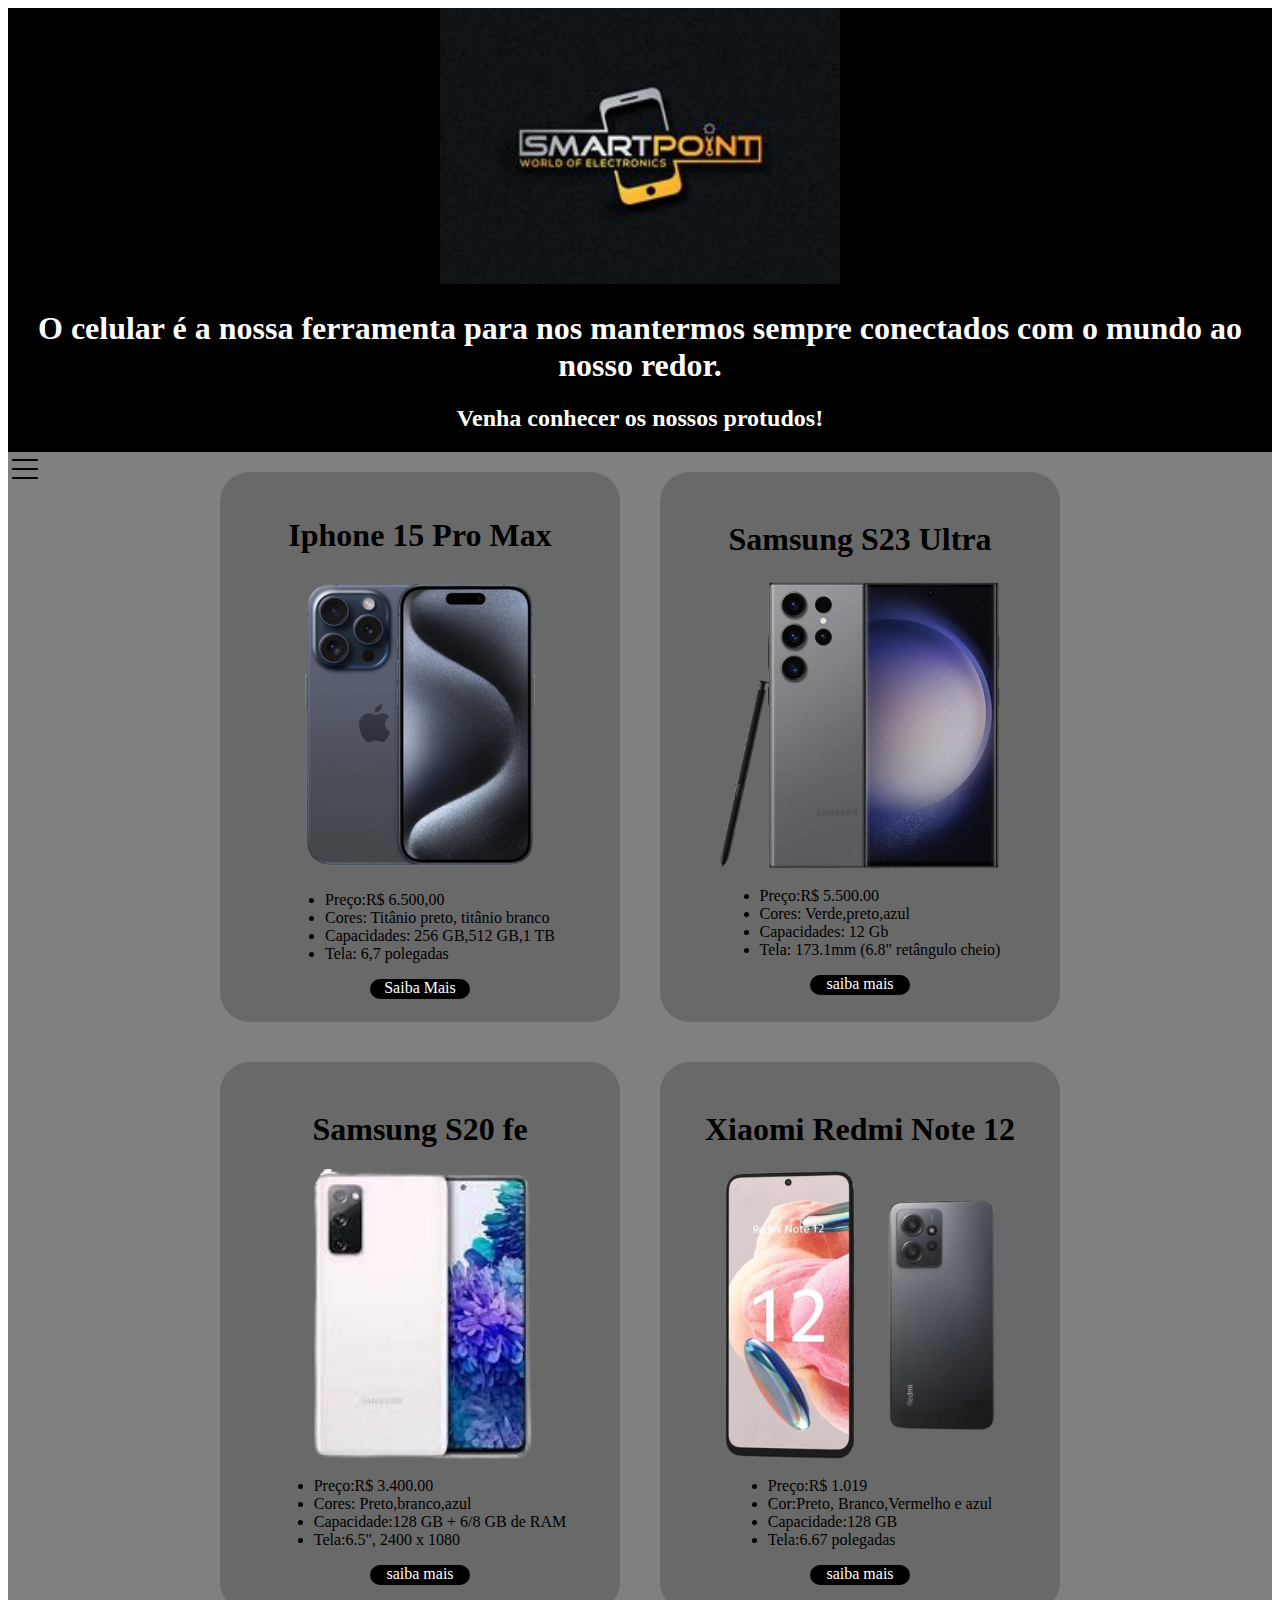
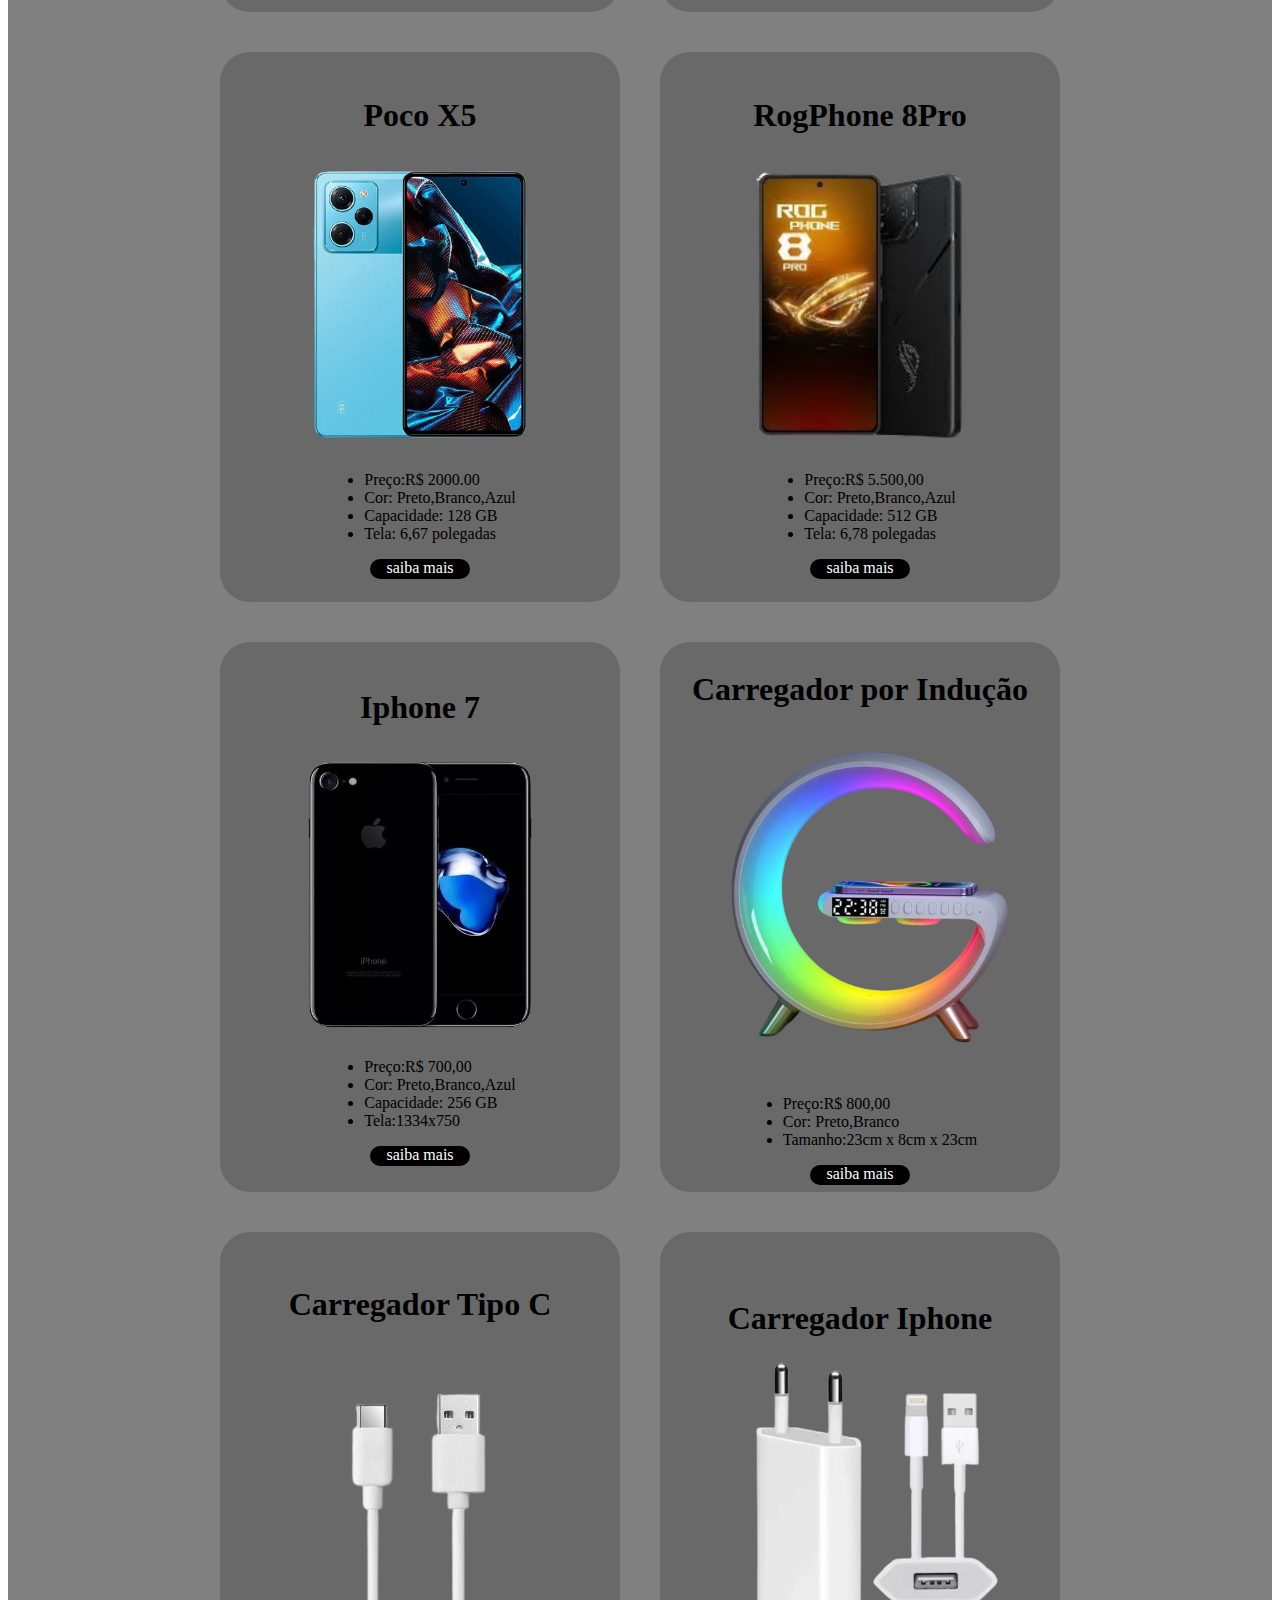
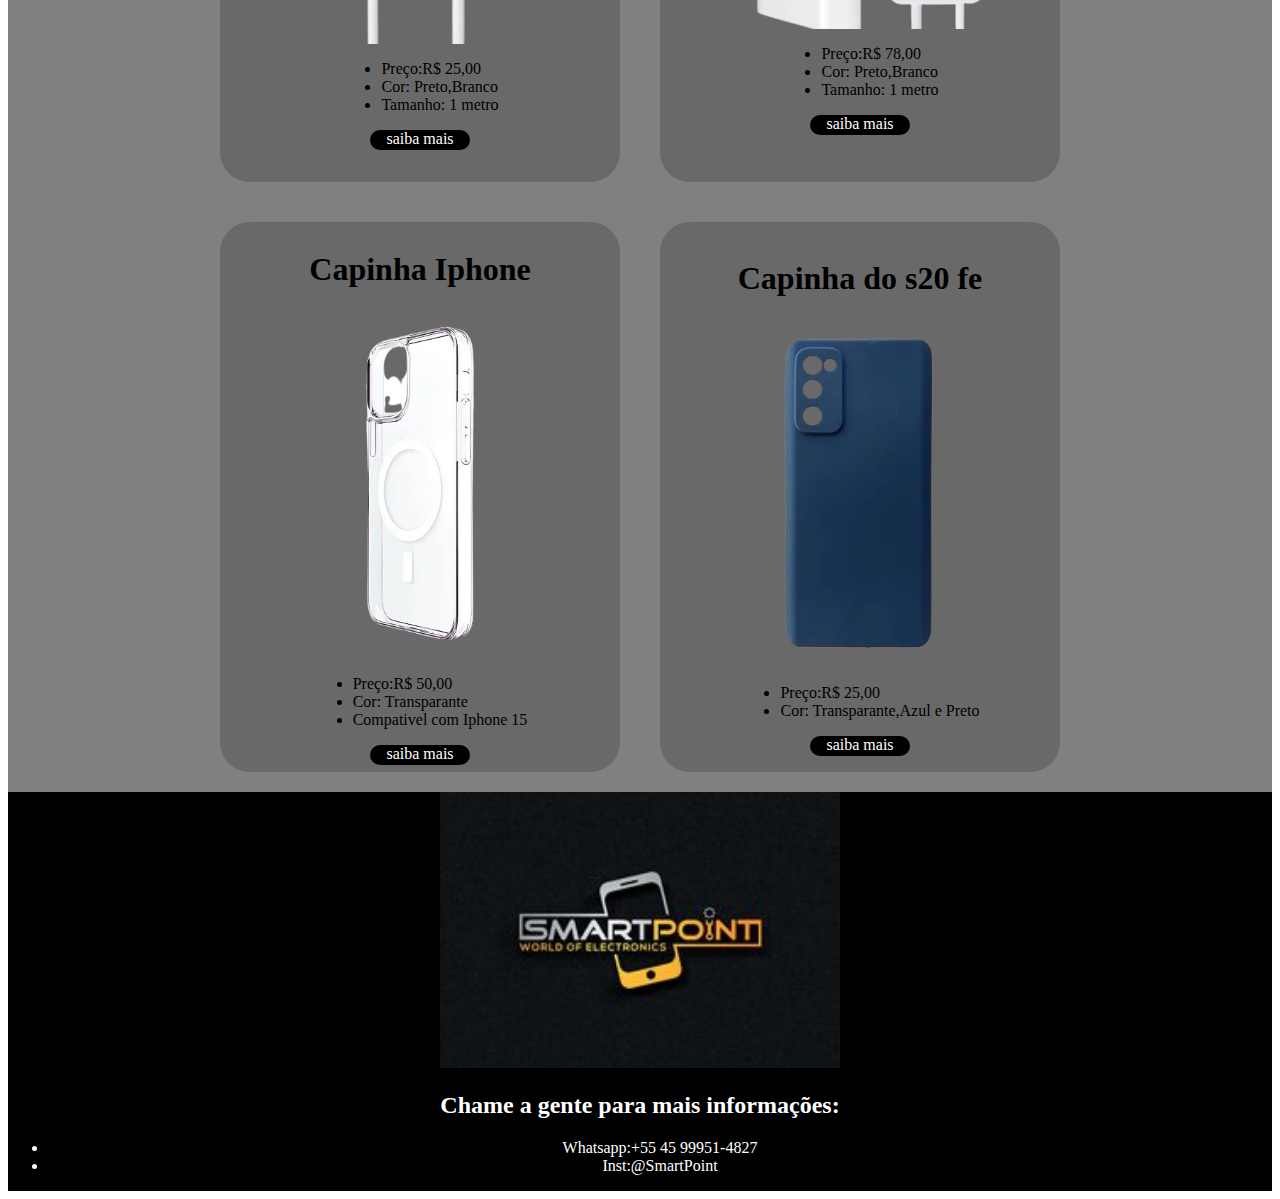
<file: index.html>
<!DOCTYPE html>
<html lang="pt.br">
<head>
    <title>SmartPoint</title>
    <link rel="stylesheet" href="style.css">
</head>
    <!-- aqui começa o codigo (a parte que aparece na pagina)-->
<body>
    <header>
        <img src="img/logotipo.jpeg"  class="logo" alt="logo da loja">
        <h1>O celular é a nossa ferramenta para nos mantermos sempre conectados com o mundo ao nosso redor.</h1>
        <h2> Venha conhecer os nossos protudos!</h2>
    </header>
    <!--começo do aside com o menu retratil-->
    <aside class="lateral">
        <div class="lado">
            <input type="checkbox" id="menu">
            <label for="menu">
                <img src="img/menu.png" alt="">
            </label>
            <nav>
                <ul>
                    <a href="cadastro.html" target="_blank">Cadastre-se</a>
                    <a href="carrinho.html">Carrinho</a>
                    <a href="">Sobre nós</a>
                    <a href="">contatos</a>
                    <a href="">serviços</a>
                </ul>
            </nav>
        </div>
    </aside>
    <!--fim do aside e do menu retratil-->

    <!--começo da div e da descrição do produto-->
    <main>
        <section class="celular">
        <div class="celulares">
            <h1>Iphone 15 Pro Max</h1>
            <img src="img/Iphone 15 pro max.png" class="Iphone" alt="Iphone 15 pro max">
            <ul>
                <li>Preço:R$ 6.500,00</li>
                <li>Cores: Titânio preto, titânio branco</li>
                <li>Capacidades: 256 GB,512 GB,1 TB</li>
                <li>Tela: 6,7 polegadas</li>
            </ul>
            <a href="produto.html" target="blank">Saiba Mais</a>
        </div>
        <!-- aqui termins a div e a descrição do produto-->

        <!--começo da div e da descrição do produto-->    
        <div class="celulares">
            <h1>Samsung S23 Ultra</h1>
            <img src="img/S23 ultra.png" class="s23 ultra" alt="S23 ultra">
            <ul>
                <li> Preço:R$ 5.500.00</li>
                <li> Cores: Verde,preto,azul</li>
                <li> Capacidades: 12 Gb </li>
                <li> Tela: 173.1mm (6.8" retângulo cheio)</li>
            </ul>
            <a href="https://www.google.com.br/?hl=pt-BR" target="_blank">saiba mais</a>
        </div>
        <!-- aqui termins a div e a descrição do produto-->

        <!--começo da div e da descrição do produto-->
        <div class="celulares">
            <h1>Samsung S20 fe</h1>
            <img src="img/S20fe.png" class="S20" alt="S20 fe">
            <ul>
                <li> Preço:R$ 3.400.00</li>
                <li> Cores: Preto,branco,azul</li>
                <li> Capacidade:128 GB + 6/8 GB de RAM</li>
                <li> Tela:6.5", 2400 x 1080</li>
            </ul>
            <a href="https://www.google.com.br/?hl=pt-BR" target="_blank">saiba mais</a>
        </div>
        <!-- aqui termins a div e a descrição do produto-->

        <!--começo da div e da descrição do produto-->
        <div class="celulares">
            <h1>Xiaomi Redmi Note 12</h1>
            <img src="img/Redmi note 12.png" class="note12" alt="note 12">
            <ul>
                <li> Preço:R$ 1.019</li>
                <li> Cor:Preto, Branco,Vermelho e azul</li>
                <li> Capacidade:128 GB</li>
                <li> Tela:6.67 polegadas </li>
            </ul>
            <a href="https://www.google.com.br/?hl=pt-BR" target="_blank">saiba mais</a>
        </div>
        <!-- aqui termina a div e a descrição do produto-->

        <!--começo da div e da descrição do produto-->
        <div class="celulares">
            <h1>Poco X5</h1>
            <img src="img/pocox5.png" class="poco" alt="poco x5">
            <ul>
                <li>Preço:R$ 2000.00</li>
                <li>Cor: Preto,Branco,Azul</li>
                <li>Capacidade: 128 GB</li>
                <li>Tela: 6,67 polegadas</li>
            </ul>
            <a href="https://www.google.com.br/?hl=pt-BR" target="_blank">saiba mais</a>
        </div>
        <!-- aqui termins a div e a descrição do produto-->
        
        <!--começo da div e da descrição do produto-->
        <div class="celulares">
            <h1>RogPhone 8Pro</h1>
            <img src="img/rog.png" class="rog" alt="rog phone">
            <ul>
                <li>Preço:R$ 5.500,00</li>
                <li>Cor: Preto,Branco,Azul</li>
                <li>Capacidade: 512 GB</li>
                <li>Tela: 6,78 polegadas</li>
            </ul>
            <a href="https://www.google.com.br/?hl=pt-BR" target="_blank">saiba mais</a>
        </div>
        <!-- aqui termins a div e a descrição do produto-->

        <!--começo da div e da descrição do produto-->
        <div class="celulares">
            <h1>Iphone 7</h1>
            <img src="img/iphone.png" class="iphone7" alt="Iphone 7">
            <ul>
                <li>Preço:R$ 700,00</li>
                <li>Cor: Preto,Branco,Azul</li>
                <li>Capacidade: 256 GB </li>
                <li>Tela:1334x750 </li>
            </ul>
            <a href="https://www.google.com.br/?hl=pt-BR" target="_blank">saiba mais</a>
        </div>
        <!-- aqui termins a div e a descrição do produto-->

        <!--começo da div e da descrição do produto-->
        <div class="celulares">
            <h1>Carregador por Indução</h1>
            <img src="img/indução.png" class="Indução" alt="Carregador por Indução">
            <ul>
                <li>Preço:R$ 800,00</li>
                <li>Cor: Preto,Branco</li>
                <li>Tamanho:23cm x 8cm x 23cm</li>
            </ul>
            <a href="https://www.google.com.br/?hl=pt-BR" target="_blank">saiba mais</a>
        </div>
        <!-- aqui termins a div e a descrição do produto-->
        
        <!--começo da div e da descrição do produto-->
        <div class="celulares">
            <h1>Carregador Tipo C</h1>
            <img src="img/cabo.png" class="cabo" alt="Carregador tipo c">
            <ul>    
                <li>Preço:R$ 25,00</li>
                <li>Cor: Preto,Branco</li>
                <li>Tamanho: 1 metro</li>
            </ul>
            <a href="https://www.google.com.br/?hl=pt-BR" target="_blank">saiba mais</a>
        </div>
        <!-- aqui termins a div e a descrição do produto-->

        <!--começo da div e da descrição do produto-->
        <div class="celulares">
            <h1>Carregador Iphone</h1>
            <img src="img/carregador.iphone.png" class="carregador" alt="Carregador de iphone">
            <ul>    
                <li>Preço:R$ 78,00</li>
                <li>Cor: Preto,Branco</li>
                <li>Tamanho: 1 metro</li>
            </ul>
            <a href="https://www.google.com.br/?hl=pt-BR" target="_blank">saiba mais</a>
        </div>
        <!-- aqui termins a div e a descrição do produto-->

        <!--começo da div e da descrição do produto-->
        <div class="celulares">
            <h1>Capinha Iphone</h1>
            <img src="img/capinha.png" class="capinha" alt="Capinha de iphone">
            <ul>    
                <li>Preço:R$ 50,00</li>
                <li>Cor: Transparante </li>
                <li>Compativel com Iphone 15</li>
            </ul>
            <a href="https://www.google.com.br/?hl=pt-BR" target="_blank">saiba mais</a>
        </div>
        <!-- aqui termins a div e a descrição do produto-->

        <!--começo da div e da descrição do produto-->
        <div class="celulares">
            <h1>Capinha do s20 fe</h1>
            <img src="img/capinha.2.png" class="capinha" alt="Capinha do S20 fe">
            <ul>    
                <li>Preço:R$ 25,00</li>
                <li>Cor: Transparante,Azul e Preto  </li>
            </ul>
            <a href="https://www.google.com.br/?hl=pt-BR" target="_blank">saiba mais</a>
        </div>
        </section>
    </main>
    <!-- aqui termins a div e a descrição do produto-->

    <!-- começo do rodapé-->
    <footer>
        <img src="img/logotipo.jpeg" class="logo" alt="logotipo">
        <h2>Chame a gente para mais informações:</h2>
        <ul>
            <li>Whatsapp:+55 45 99951-4827</li>
            <li>Inst:@SmartPoint</li>    
        </ul>
    </footer>
    <!-- fim do rodapé-->
</body>
<!-- fim do codigo-->
</html>
</file>
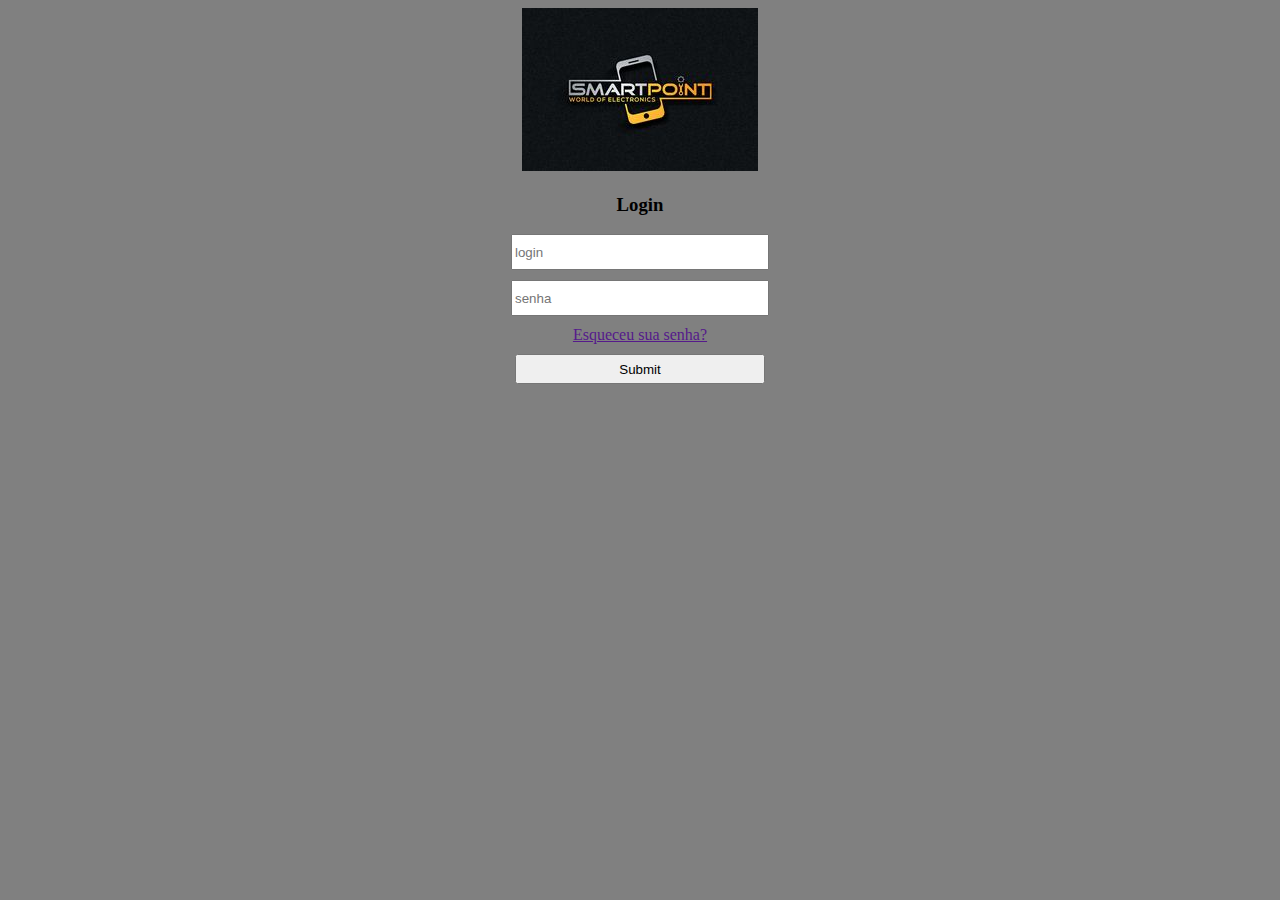
<file: cadastro.html>
<!DOCTYPE html>
<html lang="pt-BR">
    <!-- aqui começa o codigo (a parte que aparece na pagina)-->
<head>
    <meta charset="UTF-8">
    <title>Cadastro</title>
    <link rel="stylesheet" href="cadastro.css">
    <script src="script.js"></script>
</head>
<!--aqui começa o cadastro-->
<body>
    <header>
            <img src="img/logotipo.jpeg" alt="logo">
            <form>
                <h3>Login</h3>
                <input type="text" placeholder="login" id="login">
                <input type="password" placeholder="senha" id="senha">
                <a href="">Esqueceu sua senha?</a>
                <input type="submit" onclick="logar(); return false">
            </form>
    </header>
<!-- fim do cadastro-->
</body>
<!--fim do codigo-->
</html>
</file>
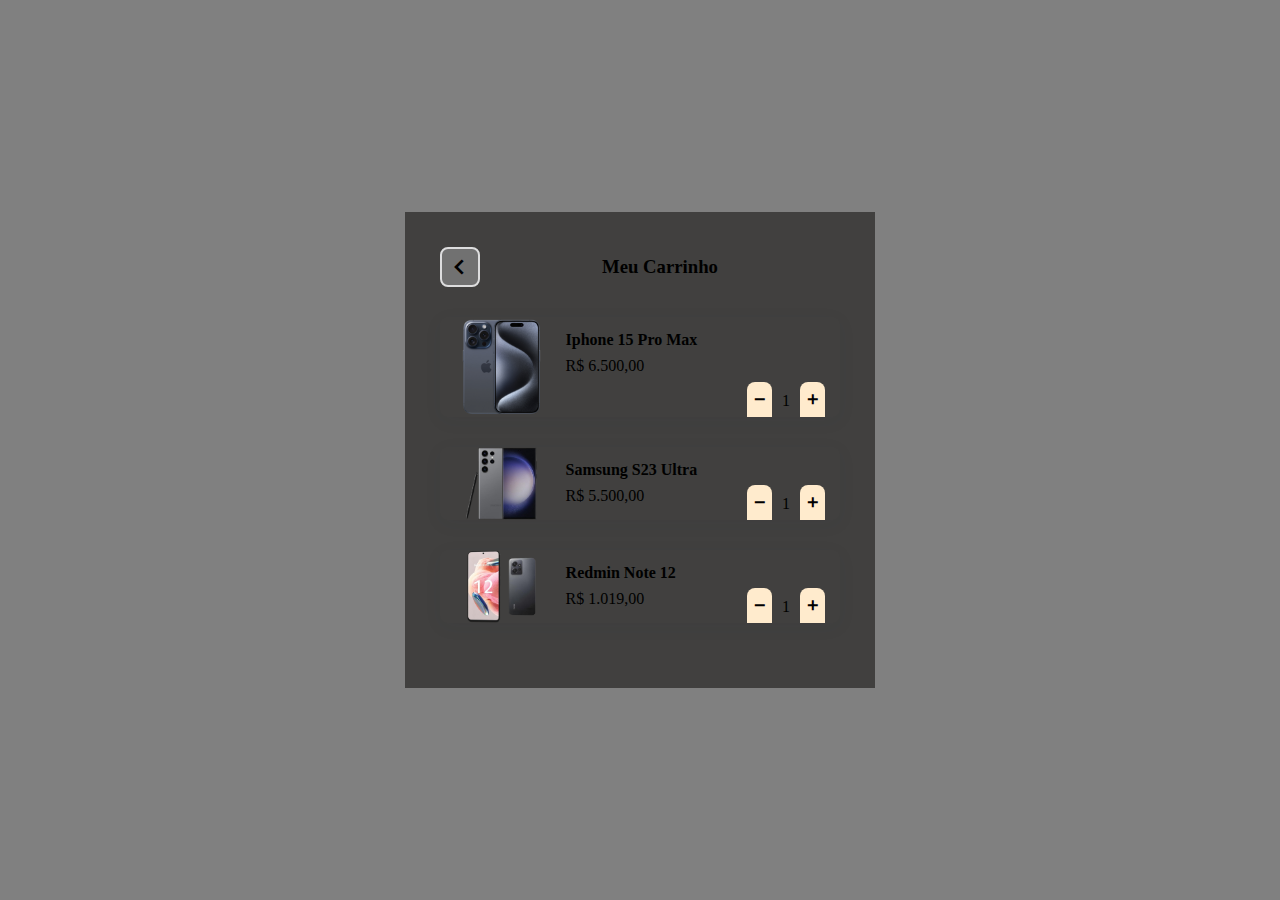
<file: carrinho.html>
<!DOCTYPE html>
<html lang="pt-BR">
<head>
    <meta charset="UTF-8">
    <meta name="viewport" content="width=device-width, initial-scale=1.0">
    <title>Carrinho</title>
    <link href='https://unpkg.com/boxicons@2.1.4/css/boxicons.min.css' rel='stylesheet'>
    <link rel="stylesheet" href="carrinho.css">
</head>
<!--começa o codigo ( a parte que aparece na pagina)-->
<body>
    <!--começa as divs-->   
    <div class="carrinho">
        <div class="cabeçalho">
            <button>
                <i class="bx bx-chevron-left"></i>
            </button>
            <h3>Meu Carrinho</h3>
        </div>
        <ul>
            <li class="carrinho-item">
                <div class="imagem">
                    <img src="img/Iphone 15 pro max.png" alt="">
                </div>
                <div class="info">
                    <h4>Iphone 15 Pro Max</h4>
                        <div class="detalhes">
                        </div>
                        <div class="preço">
                            <p>R$ 6.500,00</p>
                        </div>
                    <div class="contador">
                        <i class="bx bx-minus"></i>
                        <span>1</span>
                        <i class="bx bx-plus"></i>
                    </div>
                </div>
            </li>
            <li class="carrinho-item">
                <div class="imagem">
                    <img src="img/S23 ultra.png" alt="">
                </div>
                <div class="info">
                    <h4>Samsung S23 Ultra </h4>
                        <div class="detalhes">
                        </div>
                        <div class="preço">
                            <p>R$ 5.500,00</p>
                        </div>
                    <div class="contador">
                        <i class="bx bx-minus"></i>
                        <span>1</span>
                        <i class="bx bx-plus"></i>
                    </div>
                </div>
            </li>
            <li class="carrinho-item">
                <div class="imagem">
                    <img src="img/Redmi note 12.png" alt="">
                </div>
                <div class="info">
                    <h4>Redmin Note 12 </h4>
                        <div class="detalhes">
                        </div>
                        <div class="preço">
                            <p>R$ 1.019,00</p>
                        </div>
                    <div class="contador">
                        <i class="bx bx-minus"></i>
                        <span>1</span>
                        <i class="bx bx-plus"></i>
                    </div>
                </div>
            </li>
        </ul>
    </div>
    <!--final das divs-->
</body>
<!--fim do codigo-->
</html>
</file>
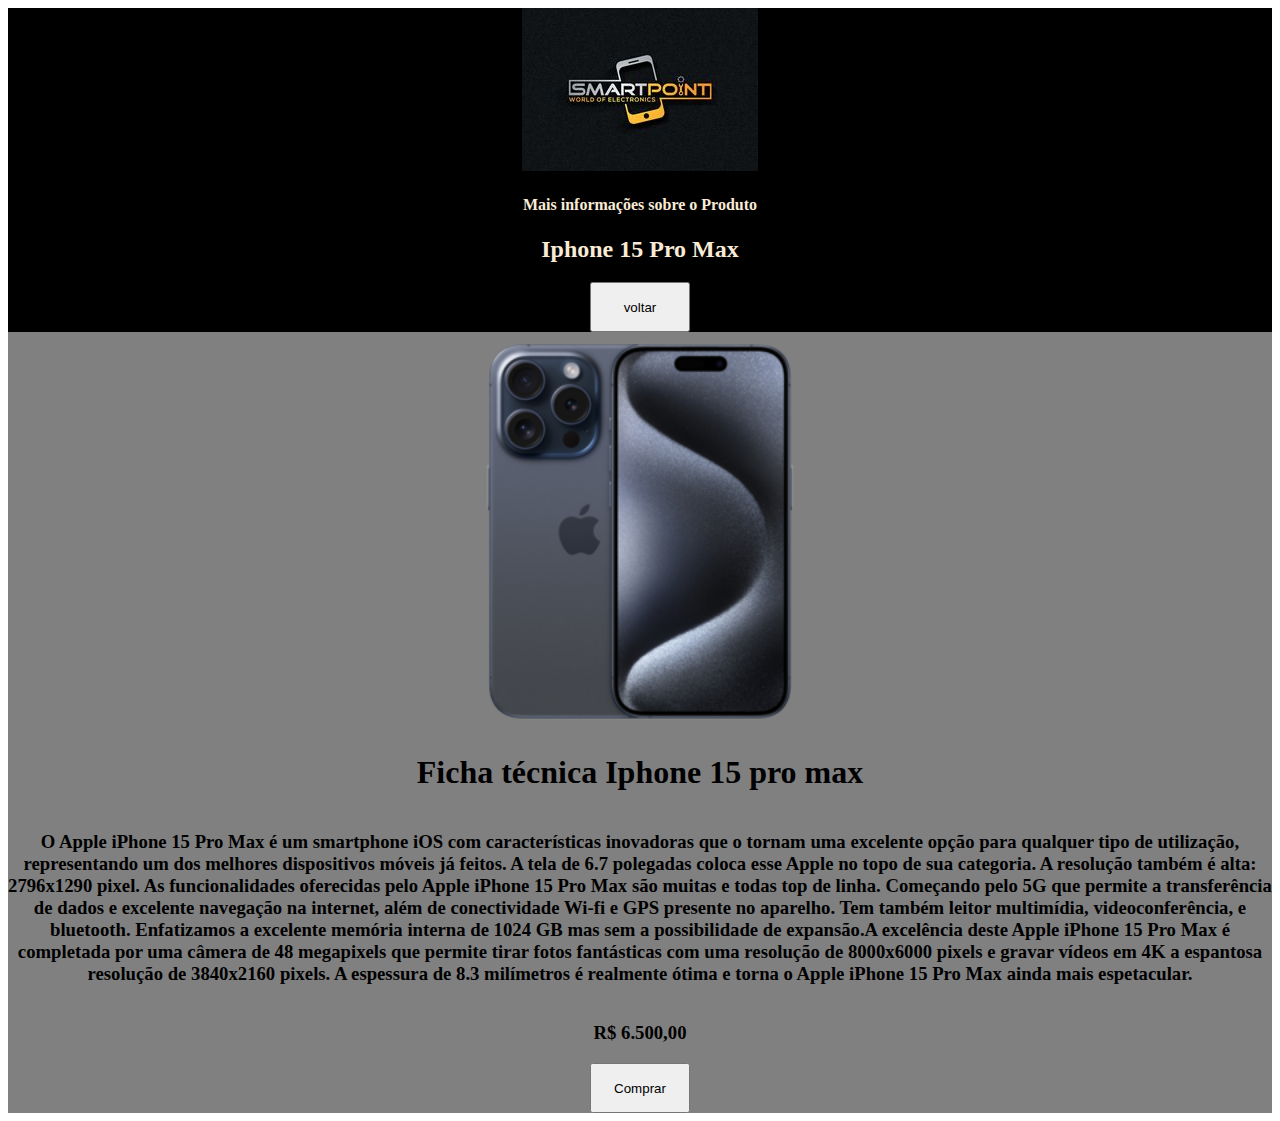
<file: produto.html>
<!DOCTYPE html>
<html lang="pt-BR">
<head>
    <title>SmartPoint</title>
    <link rel="stylesheet" href="produto.css">
</head>
<!--aqui começa o codigo (a parte que aparece na pagina)-->
<body>
    <!--inicio do cabeçalho-->
    <header>
        <img src="img/logotipo.jpeg" alt="logotipo">
        <h4>Mais informações sobre o Produto</h4>
        <h2>Iphone 15 Pro Max</h2>
        <a href="index.html"><button>voltar</button></a>
    </header>
    <!--fim do cabeçalho-->

    <!-- aqui começa os detalhes do produto-->
    <main>
        <div class="text">
        <img src="img/Iphone 15 pro max.png" class="iphone" alt="celular">
        <h1>Ficha técnica Iphone 15 pro max</h1>
        <h3>O Apple iPhone 15 Pro Max é um smartphone iOS com características inovadoras que o tornam uma excelente opção para qualquer tipo de utilização, representando um dos melhores dispositivos móveis já feitos.
             A tela de 6.7 polegadas coloca esse Apple no topo de sua categoria. A resolução também é alta: 2796x1290 pixel. As funcionalidades oferecidas pelo Apple iPhone 15 Pro Max são muitas e todas top de linha. 
             Começando pelo 5G que permite a transferência de dados e excelente navegação na internet, além de conectividade Wi-fi e GPS presente no aparelho. Tem também leitor multimídia, videoconferência, e bluetooth. 
             Enfatizamos a excelente memória interna de 1024 GB mas sem a possibilidade de expansão.A excelência deste Apple iPhone 15 Pro Max é completada por uma câmera de 48 megapixels que permite tirar fotos fantásticas com uma resolução de 8000x6000 pixels e gravar vídeos em 4K a espantosa resolução de 3840x2160 pixels.
             A espessura de 8.3 milímetros é realmente ótima e torna o Apple iPhone 15 Pro Max ainda mais espetacular.</h3>
        </div>
        <h3>R$ 6.500,00</h3>
        <button>Comprar</button>
    </main>
    <!-- aqui termina os detalhes do produto-->    
</body>
    <!-- aqui termina o codigo-->
</html>
</file>
<file: style.css>
body{
    display: grid;
    grid-template-areas:
    "cabeca cabeca cabeca"
    "lateral meio meio"
    "pe pe pe";
    grid-template-columns: auto auto auto;
    grid-template-rows: auto auto auto;
}
header{
    grid-area: cabeca;
    background-color: black;
    text-align: center;
    color: white;
}
aside{
    grid-area: lateral;
    background-color: aliceblue;
}
main{
    grid-area: meio;
    background-color: gray  ;
}
footer{
    grid-area: pe;
    background-color:black;
    text-align: center;
    color: white;
}
@media  screen  and (max-width: 800px){
    body{
        grid-template-areas: 
        "cabeca"
        "lateral"
        "meio"
        "pe";
        grid-template-columns: auto;
        grid-template-rows: auto auto auto;
    }
    
}
.rog{
    width: 300px;
}
.poco{
    width: 300px;
}
.s23{
    width: 400px;
}
.logo{
    width: 400px;
}
.Iphone{
    width: 300px;
}
.S20{
    width: 400px;
}
.note12{    
    width: 400px;
}
.Indução{
    width: 350px;
}
.carregador{
    width: 300px;
}
.cabo{
    width: 300px;
}
.capinha{
    width: 350px;
}
.iphone7{
    width: 250px;
}
.celular{
    display: flex;
    flex-wrap: wrap;
    justify-content: center;
}
.celulares{
    border-radius: 30px;
    width: 400px;
    height: 550px;
    display: flex;
    flex-direction: column;
    justify-content: center;
    align-items: center;
    margin: 20px;
    background-color: dimgray;
    transition: 0,5s;
}
.celular a{
    background-color: black;
    border-radius: 60px;
    width: 100px;
    text-align: center;
    text-decoration: none;
    color: white;
    height: 20px;
}
.lado ul{
    list-style: none;
    border: rgb(224, 222, 222) solid 2px;
    position: absolute;
    top: 50px;
    width: 100%;
    background-color: aliceblue;
}
.lado img{
    width: 30px;
    border: gray solid 2px;
}
.lado input[type="checkbox"]{
    display: none;
}
.lado nav{
    border: rgb(51, 51, 51);
    width: 200px;
    height: 179vh;
    position: absolute;
    left: -350px;
    transition: all 0.3s;
    background-color: rgb(29, 29, 29);
}
.lado a{
    border: gray solid;
    display: block;
    padding: 20px 5px;
    text-decoration: none;
}
.lado label{
    position: absolute;
    z-index: 1;
}
.lado input[type="checkbox"]:checked ~ nav{
    transform:translateX(350px);
}
</file>
<file: cadastro.css>
body{
    background-color: grey;
}
header{
    width: 300px;
    margin: auto;
    text-align: center;
}
input{
    display: block;
    margin: 10px auto;
    width: 250px;
    height: 30px;
}
.input-box{
    display: flex;
    flex-direction: column;
    margin-bottom: 1.1rem;
}
.input-group{
    border-radius: 10px;
    width: 300px;
    height: 450px;
    display: flex;
    flex-direction: column;
    justify-content: center;
    align-items: center;
    margin: 20px;
    background-color: rgb(159,159,163);
}
</file>
<file: carrinho.css>
*{
    margin: 0;
    padding: 0;
    border: none;
    outline: none;
    user-select: none;
    list-style: none;
}
body{
    display: flex;
    justify-content: center;
    align-items: center;
    min-height: 100vh;
    background-color: gray;
}
.carrinho{
    width: 400px;
    height: min-content;
    padding: 35px;
    background-color: rgb(65, 64, 63);
}
.carrinho .cabeçalho{
    display: flex;
}
.carrinho .cabeçalho button{
    display: flex;
    align-items: center;
    justify-content: center;
    cursor: pointer;
    width: 40px;
    height: 40px;
    font-size: 2rem;
    background-color: #ddddde50;
    border: 2px solid #ddddde;
    border-radius: 8px;
}
.carrinho .cabeçalho h3{
    margin: auto;
    text-align: center;
}
.carrinho .carrinho-item{
    position: relative;
    display: flex;
    width: 100%;
    margin: 30px 0;
    border-radius: 8px;
    box-shadow: 0 4px 18px #2a2f430f;
}
.carrinho .carrinho-item .imagem{
    width: 30%;
    display: flex;
    justify-content: flex-end;
    align-items: center;
}
.carrinho .carrinho-item img{
    width: 90%;     
}
.carrinho .carrinho-item .info{
    width: 70%;
    padding: 14px;
}
.carrinho .carrinho-item .preço{
    margin-top: 8px;
}
.carrinho .carrinho-item .contador{
    position: absolute;
    right: 15px;
    bottom: 0;
}
.carrinho .carrinho-item .contador i{
    cursor: pointer;
    width: 25px;
    height: 35px;
    font-size: 0,75rem;
    font-weight: 700;
    text-align: center;
    line-height: 35px;
    border-radius: 8px 8px 0 0 ;
    background-color: blanchedalmond;
}
.carrinho .carrinho-item .contador span{
    margin: 0 6px;
}
</file>
<file: produto.css>
header{
    text-align: center;
    background-color: black;
    color: antiquewhite;
    grid-area: cabeca;
}
.iphone{
    width: 400px;  
}
.text{
    align-items: center;
    text-align: center;
    display: flex;
    flex-direction: column;
}
main{
    text-align: center;
    align-items: center;
    background-color: grey;
    grid-area: meio;
}
button{
    width: 100px;
    height: 50px;
}
body{
    display: grid;
    grid-template-areas:
    "cabeca cabeca cabeca"
    "meio meio meio";
    grid-template-columns: auto auto auto;
    grid-template-rows: auto auto auto;
}
@media  screen  and (max-width: 800px){
    body{
        grid-template-areas: 
        "cabeca"
        "meio";
        grid-template-columns: auto;
        grid-template-rows: auto auto auto;
    }
    
}
</file>
